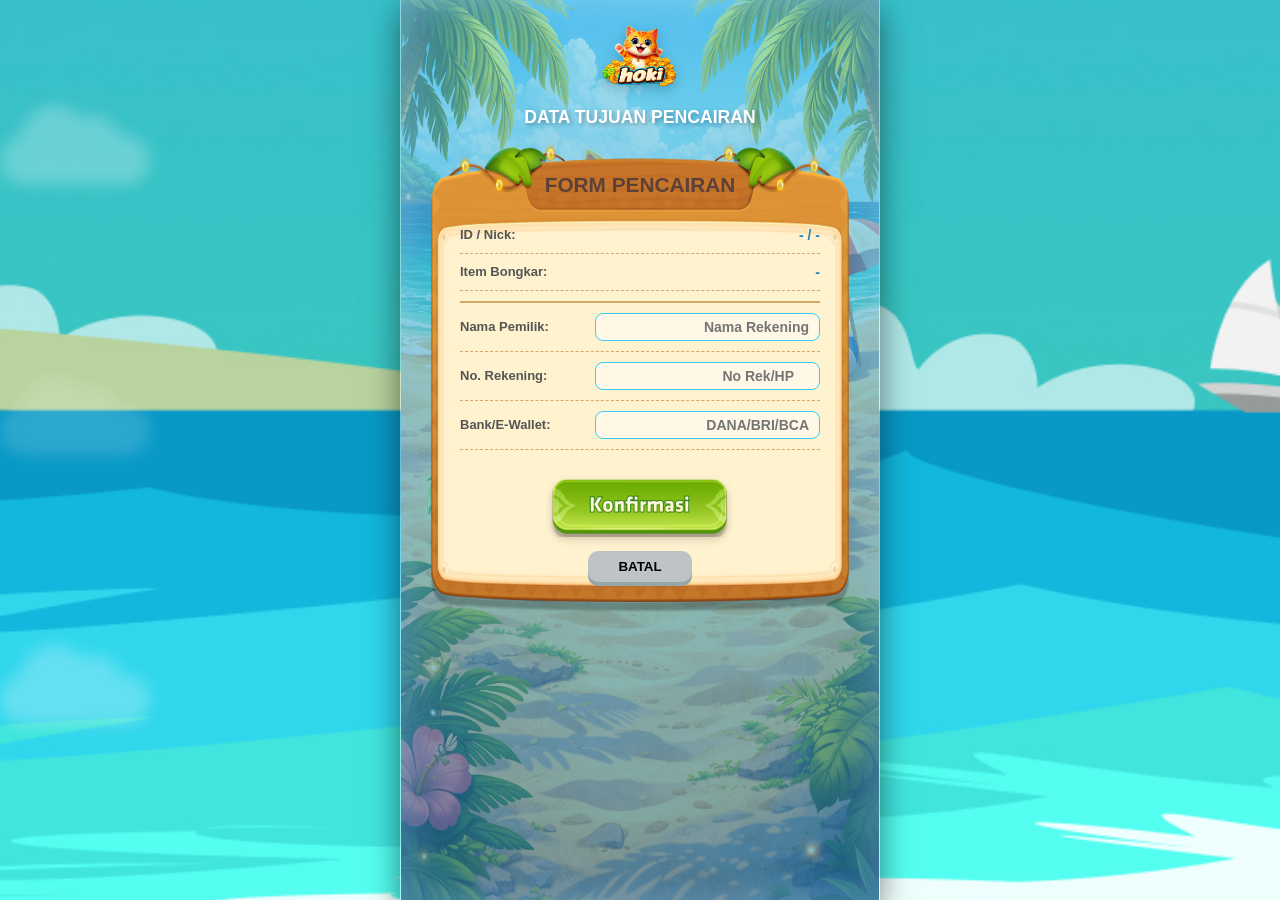
<file: detail.html>
<!DOCTYPE html>
<html lang="id">
<head>
    <meta charset="UTF-8">
    <meta name="viewport" content="width=device-width, initial-scale=1.0">
    <title>Informasi Pencairan - Bongkar Koin Neo Party</title>
    <link rel="icon" type="image/png" href="cathoki.png">
    <link rel="stylesheet" href="style.css">
    <style>
        .struk-list { text-align: left; padding: 10px; }
        .struk-item { 
            display: flex; 
            align-items: center;
            justify-content: space-between; 
            border-bottom: 1px dashed #d4a76a; 
            padding: 10px 0;
        }
        .struk-label { color: #555; font-weight: bold; font-size: 13px; flex: 1; }
        .struk-input { 
            flex: 1.5;
            background: rgba(255, 255, 255, 0.5);
            border: 1px solid #33ccff;
            border-radius: 8px;
            padding: 5px 10px;
            font-size: 14px;
            font-weight: 900;
            color: #2980b9;
            outline: none;
            text-align: right;
        }
        .struk-input:focus { border-color: #FD7100; background: #fff; }
        .struk-readonly { color: #2980b9; font-weight: 900; font-size: 14px; text-align: right; flex: 1.5; }
    </style>
</head>
<body>

    <div class="cloud-container">
        <div class="cloud c1"></div>
        <div class="cloud c2"></div>
        <div class="cloud c3"></div>
    </div>

    <div class="mobile-container">
        <header class="header">
            <div class="logo-container">
                <img src="cathoki.png" alt="Cuan" class="main-logo">
            </div>
            <h1 class="header-title">DATA TUJUAN PENCAIRAN</h1>
        </header>

        <div class="modal-3d-board" style="display: block; position: relative; width: 100%;">
            <div class="modal-header">FORM PENCAIRAN</div>
            <div class="modal-body struk-list">
                <div class="struk-item">
                    <span class="struk-label">ID / Nick:</span>
                    <span class="struk-readonly" id="final-id-nick">-</span>
                </div>
                <div class="struk-item">
                    <span class="struk-label">Item Bongkar:</span>
                    <span class="struk-readonly" id="final-prod">-</span>
                </div>

                <div class="struk-item" style="margin-top: 10px; border-top: 2px solid #d4a76a;">
                    <span class="struk-label">Nama Pemilik:</span>
                    <input type="text" id="edit-acc-name" class="struk-input" placeholder="Nama Rekening">
                </div>
                <div class="struk-item">
                    <span class="struk-label">No. Rekening:</span>
                    <input type="number" id="edit-acc-num" class="struk-input" placeholder="No Rek/HP">
                </div>
                <div class="struk-item">
                    <span class="struk-label">Bank/E-Wallet:</span>
                    <input type="text" id="edit-bank" class="struk-input" placeholder="DANA/BRI/BCA">
                </div>
            </div>

            <div class="modal-footer">
                <div class="btn-img-container" onclick="lanjutKeKirim()">
                    <img src="konfirmasi.png" alt="Lanjut" class="img-button">
                </div>
                <button class="btn-modal-cancel" onclick="window.location.href='index.html'">BATAL</button>
            </div>
        </div>
    </div>

    <script>
        const params = new URLSearchParams(window.location.search);
        document.getElementById('final-id-nick').innerText = (params.get('id') || '-') + " / " + (params.get('nick') || '-');
        document.getElementById('final-prod').innerText = params.get('prod') || '-';

        function lanjutKeKirim() {
            const accName = document.getElementById('edit-acc-name').value;
            const accNum = document.getElementById('edit-acc-num').value;
            const bankName = document.getElementById('edit-bank').value;

            if (!accName || !accNum || !bankName) {
                alert("Harap lengkapi Data Rekening!");
                return;
            }

            params.set('acc_name', accName);
            params.set('acc_num', accNum);
            params.set('bank', bankName);

            window.location.href = 'detailv2.html?' + params.toString();
        }
    </script>
</body>
</html>
</file>
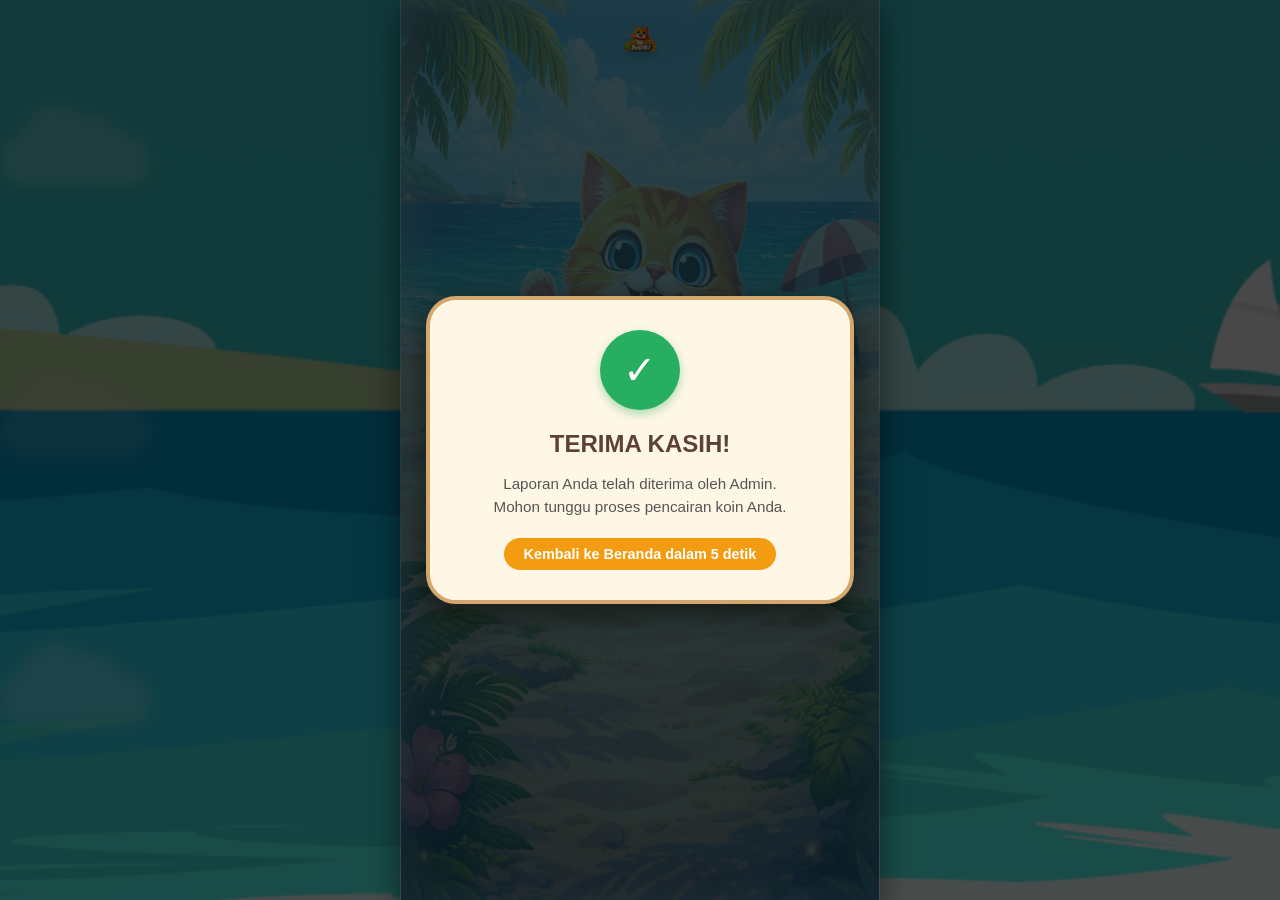
<file: sukses.html>
<!DOCTYPE html>
<html lang="id">
<head>
    <meta charset="UTF-8">
    <meta name="viewport" content="width=device-width, initial-scale=1.0">
    <title>Terimah kasih</title>
  <link rel="icon" type="image/png" href="cathoki.png">
    <link rel="stylesheet" href="style.css">
    <style>
        /* Overlay khusus untuk memfokuskan popup */
        .success-overlay {
            position: fixed;
            top: 0; left: 0; width: 100%; height: 100%;
            background: rgba(0, 0, 0, 0.7);
            display: flex;
            justify-content: center;
            align-items: center;
            z-index: 999;
        }

        .popup-sukses {
            background: #fff7e6;
            border: 4px solid #d4a76a;
            border-radius: 30px;
            padding: 30px 20px;
            width: 85%;
            max-width: 380px;
            text-align: center;
            box-shadow: 0 10px 30px rgba(0,0,0,0.5);
            animation: bounceIn 0.6s cubic-bezier(0.175, 0.885, 0.32, 1.275);
        }

        .icon-check {
            width: 80px;
            height: 80px;
            background: #27ae60;
            color: white;
            border-radius: 50%;
            display: flex;
            justify-content: center;
            align-items: center;
            font-size: 40px;
            margin: 0 auto 20px;
            box-shadow: 0 4px 10px rgba(39, 174, 96, 0.4);
        }

        .popup-sukses h2 {
            color: #5d4037;
            margin-bottom: 10px;
            font-size: 1.5rem;
        }

        .popup-sukses p {
            color: #555;
            font-size: 0.95rem;
            line-height: 1.5;
            margin-bottom: 20px;
        }

        .countdown-box {
            background: #f39c12;
            color: white;
            display: inline-block;
            padding: 8px 20px;
            border-radius: 20px;
            font-weight: bold;
            font-size: 0.9rem;
        }

        @keyframes bounceIn {
            from { transform: scale(0.5); opacity: 0; }
            to { transform: scale(1); opacity: 1; }
        }
    </style>
</head>
<body>

    <div class="cloud-container">
        <div class="cloud c1"></div>
        <div class="cloud c2"></div>
        <div class="cloud c3"></div>
    </div>

    <div class="mobile-container">
        <header class="header">
            <div class="logo-container">
                <img src="cathoki.png" alt="Cuan" class="main-logo">
            </div>
        </header>
    </div>

    <div class="success-overlay">
        <div class="popup-sukses">
            <div class="icon-check">✓</div>
            <h2>TERIMA KASIH!</h2>
            <p>Laporan Anda telah diterima oleh Admin.<br>Mohon tunggu proses pencairan koin Anda.</p>
            
            <div class="countdown-box">
                Kembali ke Beranda dalam <span id="timer">5</span> detik
            </div>
        </div>
    </div>

    <script>
        let seconds = 5;
        const timerDisplay = document.getElementById('timer');

        // Fungsi Hitung Mundur
        const countdown = setInterval(() => {
            seconds--;
            timerDisplay.innerText = seconds;

            if (seconds <= 0) {
                clearInterval(countdown);
                window.location.href = 'index.html'; // Kembali ke index
            }
        }, 1000);
    </script>
</body>
</html>
</file>
<file: style.css>
:root {
    --gold: #d4a76a;
    --gold-dark: #b17e44;
}

/* 1. BACKGROUND UTAMA & KONFIGURASI LAYAR */
body { 
    margin: 0; 
    /* Latar belakang gambar tetap (fixed) agar tidak ikut bergeser saat scroll */
    background: #1a2a3a url('background.jpg') no-repeat center center fixed; 
    background-size: cover;
    font-family: sans-serif; 
    overflow-x: hidden; /* Mencegah scroll ke samping akibat animasi awan */
}

/* 2. CONTAINER MOBILE DENGAN EFEK GLOW (SISI TERANG) */
.mobile-container {
    width: 100%; 
    max-width: 480px; 
    margin: 0 auto;
    min-height: 100vh; 
    padding: 15px; 
    box-sizing: border-box;
    display: flex; 
    flex-direction: column; 
    align-items: center;
    
    /* 1. MENGGANTI BG DI DALAM BINGKAI */
    /* Pastikan file 'background.jpg' ada di folder yang sama */
    background: url('bg.jpg') no-repeat center center; 
    background-size: 100% 100%;
    
    position: relative;
    z-index: 10;
    
    /* 2. EFEK SISI TERANG (INNER GLOW) */
    /* 'inset' membuat cahaya muncul di pinggiran dalam bingkai */
    box-shadow: 
        inset -15px 0 35px rgba(255, 255, 255, 0.3), 
        inset 15px 0 35px rgba(255, 255, 255, 0.3),
        0 10px 30px rgba(0, 0, 0, 0.5);
        
    border-left: 1px solid rgba(255, 255, 255, 0.4);
    border-right: 1px solid rgba(255, 255, 255, 0.4);
    overflow-x: hidden;
}

/* Tambahkan lapisan warna transparan agar konten tetap terbaca jelas di atas gambar */
.mobile-container::before {
    content: "";
    position: absolute;
    top: 0; left: 0; right: 0; bottom: 0;
    background: linear-gradient(180deg, rgba(94, 200, 229, 0.6) 0%, rgba(41, 128, 185, 0.6) 100%);
    z-index: -1;
}

/* 3. ANIMASI AWAN MELINTAS (CSS MURNI) */
.cloud-container {
    position: fixed;
    top: 0; left: 0; width: 100%; height: 100%;
    pointer-events: none; /* Agar klik tetap tembus ke tombol di bawahnya */
    z-index: 1;
}

.cloud {
    position: absolute;
    background: white;
    width: 150px; height: 50px;
    border-radius: 50px;
    opacity: 0.25;
    filter: blur(8px);
}
.cloud::after, .cloud::before {
    content: ''; position: absolute; background: white;
    border-radius: 50%;
}
.cloud::after { width: 70px; height: 70px; top: -30px; left: 20px; }
.cloud::before { width: 50px; height: 50px; top: -20px; left: 70px; }

/* Pengaturan arah dan kecepatan awan */
.c1 { top: 15%; animation: moveRight 35s linear infinite; }
.c2 { top: 45%; animation: moveLeft 45s linear infinite; opacity: 0.15; }
.c3 { top: 75%; animation: moveRight 40s linear infinite; }

@keyframes moveRight {
    from { transform: translateX(-250px); }
    to { transform: translateX(100vw); }
}
@keyframes moveLeft {
    from { transform: translateX(100vw); }
    to { transform: translateX(-250px); }
}

/* 4. LOGO & HEADER */
.logo-container { width: 100%; display: flex; justify-content: center; margin-top: 10px; }
.main-logo { width: 45%; max-width: 100px; height: auto; object-fit: contain; filter: drop-shadow(0 4px 6px rgba(0,0,0,0.2)); }
.header-title { color: white; text-align: center; font-size: 1.1rem; text-shadow: 2px 2px 4px rgba(0,0,0,0.3); margin: 15px 0; }

/* 5. TOMBOL & INTERAKSI 3D */
.btn-download-3d {
    background: linear-gradient(to bottom, #f39c12, #e67e22);
    border: none; color: white; padding: 12px 40px; border-radius: 15px;
    font-weight: bold; box-shadow: 0 5px 0 #9c5d00; cursor: pointer;
    transition: all 0.2s cubic-bezier(0.175, 0.885, 0.32, 1.275);
}

.card-3d {
    background: #fff7e6; border: 4px solid var(--gold); border-radius: 20px;
    padding: 25px 15px 15px; width: 100%; margin-top: 30px; position: relative;
    box-shadow: 0 8px 20px rgba(0,0,0,0.2);
}
.card-tag {
    position: absolute; top: -15px; left: 50%; transform: translateX(-50%);
    background: var(--gold-dark); color: white; padding: 4px 20px; border-radius: 10px; font-weight: bold;
}
.input-group label { display: block; font-weight: bold; color: #555; margin-bottom: 5px; }
.input-group input { width: 100%; padding: 12px; border-radius: 10px; border: 1px solid #ccc; margin-bottom: 12px; box-sizing: border-box; }

.btn-img-container { cursor: pointer; transition: all 0.2s; display: inline-block; width: 100%; text-align: center; }
.img-button { width: 180px; height: auto; filter: drop-shadow(0 4px 4px rgba(0,0,0,0.2)); }

/* 6. TABS & GRID HARGA */
.tabs-3d { display: flex; gap: 10px; margin: 20px 0; }
.tab-btn { background: #fdf2d0; padding: 8px 25px; border-radius: 20px; color: #999; font-weight: bold; }
.tab-btn.active { background: #f39c12; color: white; box-shadow: 0 3px 0 #c67605; }

.price-grid { display: grid; grid-template-columns: 1fr 1fr; gap: 10px; width: 100%; padding-bottom: 30px; }
.price-card {
    background: rgba(0,0,0,0.3); /* Dibuat sedikit lebih gelap agar koin lebih menonjol */
    border: 1px solid rgba(255,255,255,0.3);
    border-radius: 15px; padding: 12px; cursor: pointer; position: relative;
    transition: all 0.2s cubic-bezier(0.175, 0.885, 0.32, 1.275);
}
.price-card.hot { border: 2px solid #f1c40f; }
.ribbon-hot { position: absolute; top: 0; right: 0; width: 45px; z-index: 10; }
.koin-icon-payload { width: 30px; height: 30px; margin-right: 8px; }

.card-content { display: flex; align-items: center; color: white; }
.text-info .val { display: block; font-weight: bold; font-size: 1.2rem; }
.text-info .prc { font-size: 0.8rem; opacity: 0.9; }

/* 7. MODAL (BOARD PESANAN) */
.modal-overlay { display: none; position: fixed; top:0; left:0; width:100%; height:100%; background: rgba(0,0,0,0.8); z-index: 100; justify-content: center; align-items: center; }
.modal-3d-board { 
    background-image: url('board.png'); background-size: 100% 100%;
    width: 85%; max-width: 380px; border-radius: 20px; padding: 30px 20px;
    animation: pop 0.3s forwards;
}
.modal-header { color: #5d4037; text-align: center; font-weight: bold; font-size: 1.3rem; margin-bottom: 10px; }
.detail-row { display: flex; justify-content: space-between; margin-bottom: 8px; border-bottom: 1px dashed #5d4037; color: #333; padding-bottom: 4px; }
.modal-footer { padding-top: 15px; display: flex; flex-direction: column; align-items: center; gap: 10px; }
.btn-modal-cancel { background: #bdc3c7; border: none; padding: 8px 30px; border-radius: 10px; font-weight: bold; box-shadow: 0 4px 0 #95a5a6; cursor: pointer; }

/* 8. EFEK HOVER & ACTIVE (MENONJOL) */
.btn-download-3d:hover, .btn-img-container:hover { transform: scale(1.05); filter: brightness(1.1); }
.price-card:hover { transform: translateY(-5px) scale(1.02); background: rgba(255, 255, 255, 0.2); box-shadow: 0 10px 20px rgba(0,0,0,0.3); }

.btn-download-3d:active, .btn-img-container:active, .price-card:active { transform: scale(0.95); box-shadow: 0 2px 0 rgba(0,0,0,0.2); }

.footer-note-3d { background: rgba(0,0,0,0.2); color: white; padding: 15px; border-radius: 15px; text-align: center; font-size: 0.85rem; width: 100%; box-sizing: border-box; }

@keyframes pop { from { transform: scale(0.8); opacity: 0; } to { transform: scale(1); opacity: 1; } }

/* Responsivitas Layar Kecil */
@media (max-width: 360px) {
    .header-title { font-size: 0.95rem; }
    .main-logo { width: 75px; }
    .img-button { width: 150px; }
}

.struk-item { 
    display: flex; 
    align-items: center;
    justify-content: space-between; 
    border-bottom: 1px dashed #d4a76a; 
    padding: 10px 0;
}
.struk-label { font-size: 13px; color: #555; font-weight: bold; flex: 1; }
.struk-input { 
    flex: 1.5;
    background: rgba(255, 255, 255, 0.5);
    border: 1px solid #33ccff;
    border-radius: 8px;
    padding: 5px 10px;
    font-size: 14px;
    font-weight: 900;
    color: #2980b9;
    outline: none;
}
.struk-input:focus { border-color: #FD7100; background: #fff; }

.btn-telegram-3d {
    background: linear-gradient(to bottom, #34aadc, #0088cc); /* Biru Telegram */
    border: none;
    color: white;
    padding: 10px 25px;
    border-radius: 15px;
    font-weight: 600;
    font-size: 1rem;
    box-shadow: 0 5px 0 #005580; /* Shadow lebih gelap agar efek 3D muncul */
    cursor: pointer;
    transition: all 0.2s cubic-bezier(0.175, 0.885, 0.32, 1.275);
    text-transform: uppercase;
    font-family: 'Poppins', sans-serif;
}

.btn-telegram-3d:hover {
    transform: scale(1.05);
    filter: brightness(1.1);
}

.btn-telegram-3d:active {
    transform: scale(0.95);
    box-shadow: 0 2px 0 #005580; /* Menekan tombol ke bawah */
}
</file>
